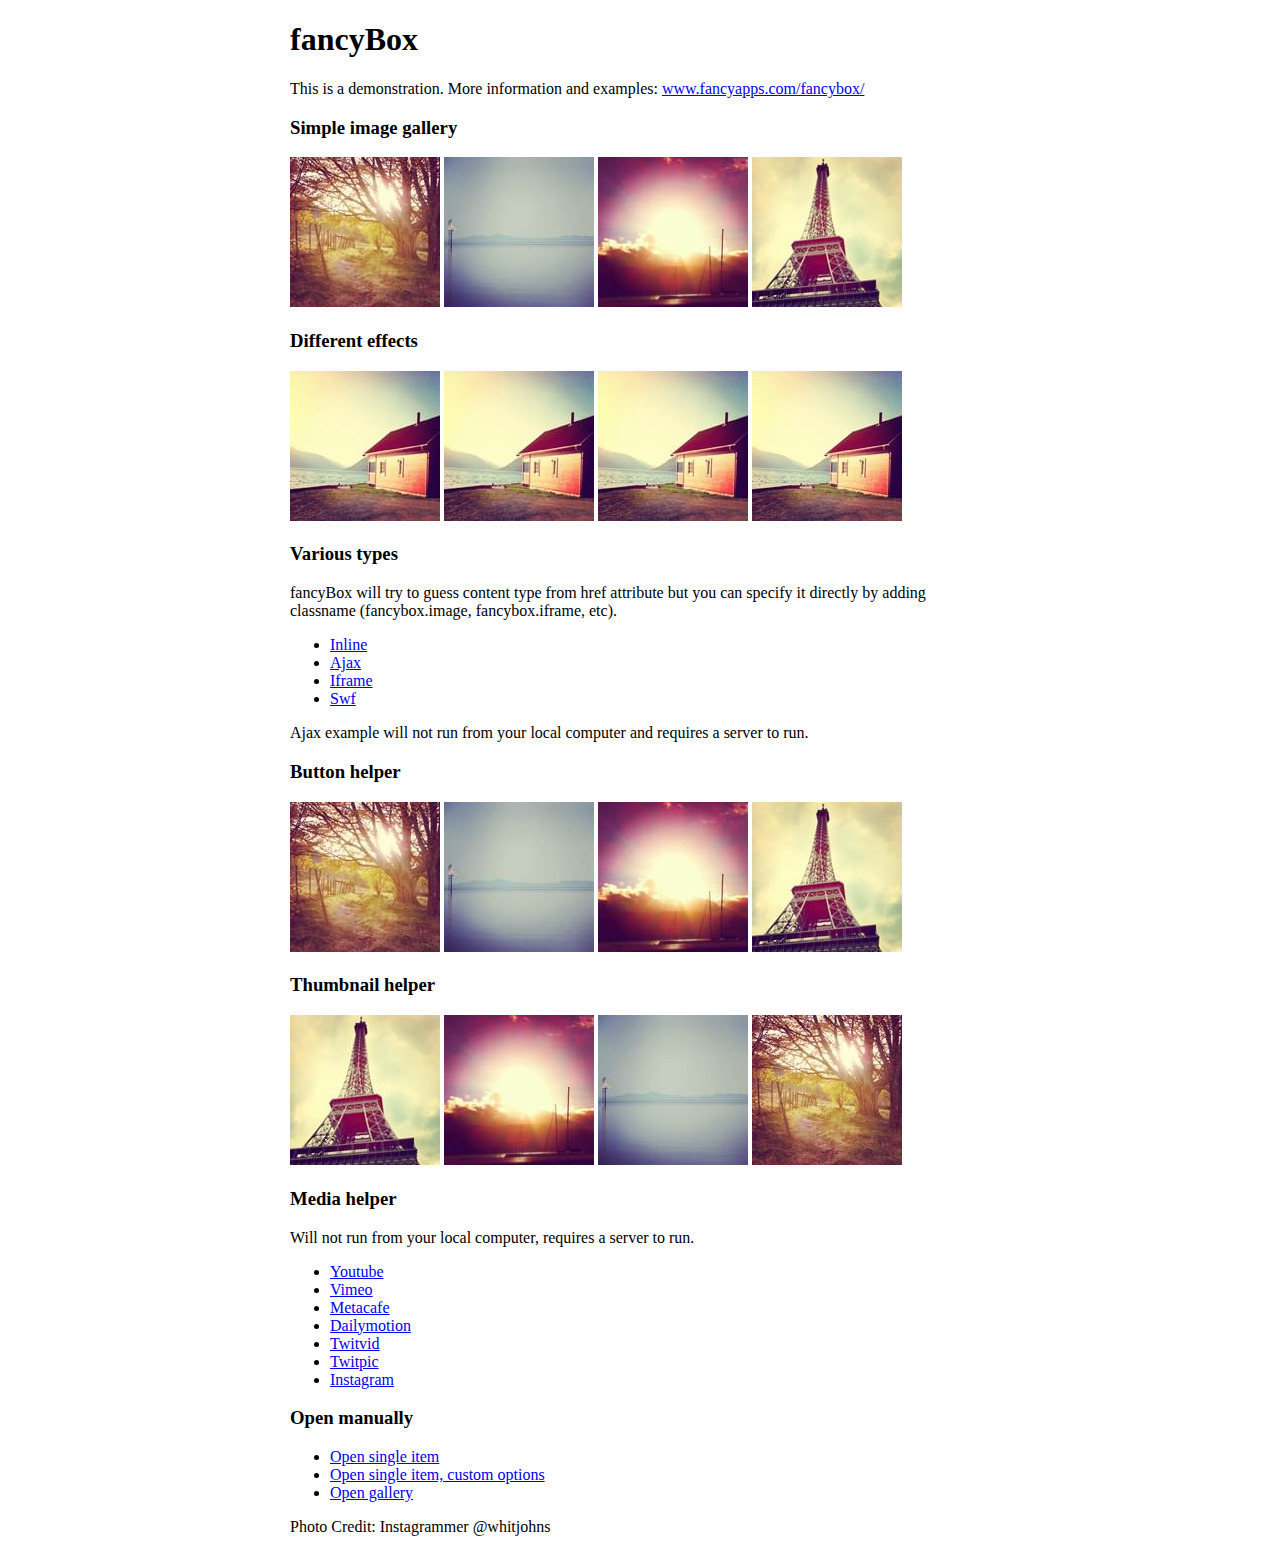
<file: script/fancybox-2.1.7/demo/index.html>
<!DOCTYPE html>
<html>
<head>
	<title>fancyBox - Fancy jQuery Lightbox Alternative | Demonstration</title>
	<meta http-equiv="Content-Type" content="text/html; charset=UTF-8" />

	<!-- Add jQuery library -->
	<script type="text/javascript" src="../lib/jquery-1.10.2.min.js"></script>

	<!-- Add mousewheel plugin (this is optional) -->
	<script type="text/javascript" src="../lib/jquery.mousewheel.pack.js?v=3.1.3"></script>

	<!-- Add fancyBox main JS and CSS files -->
	<script type="text/javascript" src="../source/jquery.fancybox.pack.js?v=2.1.5"></script>
	<link rel="stylesheet" type="text/css" href="../source/jquery.fancybox.css?v=2.1.5" media="screen" />

	<!-- Add Button helper (this is optional) -->
	<link rel="stylesheet" type="text/css" href="../source/helpers/jquery.fancybox-buttons.css?v=1.0.5" />
	<script type="text/javascript" src="../source/helpers/jquery.fancybox-buttons.js?v=1.0.5"></script>

	<!-- Add Thumbnail helper (this is optional) -->
	<link rel="stylesheet" type="text/css" href="../source/helpers/jquery.fancybox-thumbs.css?v=1.0.7" />
	<script type="text/javascript" src="../source/helpers/jquery.fancybox-thumbs.js?v=1.0.7"></script>

	<!-- Add Media helper (this is optional) -->
	<script type="text/javascript" src="../source/helpers/jquery.fancybox-media.js?v=1.0.6"></script>

	<script type="text/javascript">
		$(document).ready(function() {
			/*
			 *  Simple image gallery. Uses default settings
			 */

			$('.fancybox').fancybox();

			/*
			 *  Different effects
			 */

			// Change title type, overlay closing speed
			$(".fancybox-effects-a").fancybox({
				helpers: {
					title : {
						type : 'outside'
					},
					overlay : {
						speedOut : 0
					}
				}
			});

			// Disable opening and closing animations, change title type
			$(".fancybox-effects-b").fancybox({
				openEffect  : 'none',
				closeEffect	: 'none',

				helpers : {
					title : {
						type : 'over'
					}
				}
			});

			// Set custom style, close if clicked, change title type and overlay color
			$(".fancybox-effects-c").fancybox({
				wrapCSS    : 'fancybox-custom',
				closeClick : true,

				openEffect : 'none',

				helpers : {
					title : {
						type : 'inside'
					},
					overlay : {
						css : {
							'background' : 'rgba(238,238,238,0.85)'
						}
					}
				}
			});

			// Remove padding, set opening and closing animations, close if clicked and disable overlay
			$(".fancybox-effects-d").fancybox({
				padding: 0,

				openEffect : 'elastic',
				openSpeed  : 150,

				closeEffect : 'elastic',
				closeSpeed  : 150,

				closeClick : true,

				helpers : {
					overlay : null
				}
			});

			/*
			 *  Button helper. Disable animations, hide close button, change title type and content
			 */

			$('.fancybox-buttons').fancybox({
				openEffect  : 'none',
				closeEffect : 'none',

				prevEffect : 'none',
				nextEffect : 'none',

				closeBtn  : false,

				helpers : {
					title : {
						type : 'inside'
					},
					buttons	: {}
				},

				afterLoad : function() {
					this.title = 'Image ' + (this.index + 1) + ' of ' + this.group.length + (this.title ? ' - ' + this.title : '');
				}
			});


			/*
			 *  Thumbnail helper. Disable animations, hide close button, arrows and slide to next gallery item if clicked
			 */

			$('.fancybox-thumbs').fancybox({
				prevEffect : 'none',
				nextEffect : 'none',

				closeBtn  : false,
				arrows    : false,
				nextClick : true,

				helpers : {
					thumbs : {
						width  : 50,
						height : 50
					}
				}
			});

			/*
			 *  Media helper. Group items, disable animations, hide arrows, enable media and button helpers.
			*/
			$('.fancybox-media')
				.attr('rel', 'media-gallery')
				.fancybox({
					openEffect : 'none',
					closeEffect : 'none',
					prevEffect : 'none',
					nextEffect : 'none',

					arrows : false,
					helpers : {
						media : {},
						buttons : {}
					}
				});

			/*
			 *  Open manually
			 */

			$("#fancybox-manual-a").click(function() {
				$.fancybox.open('1_b.jpg');
			});

			$("#fancybox-manual-b").click(function() {
				$.fancybox.open({
					href : 'iframe.html',
					type : 'iframe',
					padding : 5
				});
			});

			$("#fancybox-manual-c").click(function() {
				$.fancybox.open([
					{
						href : '1_b.jpg',
						title : 'My title'
					}, {
						href : '2_b.jpg',
						title : '2nd title'
					}, {
						href : '3_b.jpg'
					}
				], {
					helpers : {
						thumbs : {
							width: 75,
							height: 50
						}
					}
				});
			});


		});
	</script>
	<style type="text/css">
		.fancybox-custom .fancybox-skin {
			box-shadow: 0 0 50px #222;
		}

		body {
			max-width: 700px;
			margin: 0 auto;
		}
	</style>
</head>
<body>
	<h1>fancyBox</h1>

	<p>This is a demonstration. More information and examples: <a href="http://fancyapps.com/fancybox/">www.fancyapps.com/fancybox/</a></p>

	<h3>Simple image gallery</h3>
	<p>
		<a class="fancybox" href="1_b.jpg" data-fancybox-group="gallery" title="Lorem ipsum dolor sit amet"><img src="1_s.jpg" alt="" /></a>

		<a class="fancybox" href="2_b.jpg" data-fancybox-group="gallery" title="Etiam quis mi eu elit temp"><img src="2_s.jpg" alt="" /></a>

		<a class="fancybox" href="3_b.jpg" data-fancybox-group="gallery" title="Cras neque mi, semper leon"><img src="3_s.jpg" alt="" /></a>

		<a class="fancybox" href="4_b.jpg" data-fancybox-group="gallery" title="Sed vel sapien vel sem uno"><img src="4_s.jpg" alt="" /></a>
	</p>

	<h3>Different effects</h3>
	<p>
		<a class="fancybox-effects-a" href="5_b.jpg" title="Lorem ipsum dolor sit amet, consectetur adipiscing elit"><img src="5_s.jpg" alt="" /></a>

		<a class="fancybox-effects-b" href="5_b.jpg" title="Lorem ipsum dolor sit amet, consectetur adipiscing elit"><img src="5_s.jpg" alt="" /></a>

		<a class="fancybox-effects-c" href="5_b.jpg" title="Lorem ipsum dolor sit amet, consectetur adipiscing elit"><img src="5_s.jpg" alt="" /></a>

		<a class="fancybox-effects-d" href="5_b.jpg" title="Lorem ipsum dolor sit amet, consectetur adipiscing elit"><img src="5_s.jpg" alt="" /></a>
	</p>

	<h3>Various types</h3>
	<p>
		fancyBox will try to guess content type from href attribute but you can specify it directly by adding classname (fancybox.image, fancybox.iframe, etc).
	</p>
	<ul>
		<li><a class="fancybox" href="#inline1" title="Lorem ipsum dolor sit amet">Inline</a></li>
		<li><a class="fancybox fancybox.ajax" href="ajax.txt">Ajax</a></li>
		<li><a class="fancybox fancybox.iframe" href="iframe.html">Iframe</a></li>
		<li><a class="fancybox" href="http://www.adobe.com/jp/events/cs3_web_edition_tour/swfs/perform.swf">Swf</a></li>
	</ul>

	<div id="inline1" style="width:400px;display: none;">
		<h3>Etiam quis mi eu elit</h3>
		<p>
			Lorem ipsum dolor sit amet, consectetur adipiscing elit. Etiam quis mi eu elit tempor facilisis id et neque. Nulla sit amet sem sapien. Vestibulum imperdiet porta ante ac ornare. Nulla et lorem eu nibh adipiscing ultricies nec at lacus. Cras laoreet ultricies sem, at blandit mi eleifend aliquam. Nunc enim ipsum, vehicula non pretium varius, cursus ac tortor. Vivamus fringilla congue laoreet. Quisque ultrices sodales orci, quis rhoncus justo auctor in. Phasellus dui eros, bibendum eu feugiat ornare, faucibus eu mi. Nunc aliquet tempus sem, id aliquam diam varius ac. Maecenas nisl nunc, molestie vitae eleifend vel, iaculis sed magna. Aenean tempus lacus vitae orci posuere porttitor eget non felis. Donec lectus elit, aliquam nec eleifend sit amet, vestibulum sed nunc.
		</p>
	</div>

	<p>
		Ajax example will not run from your local computer and requires a server to run.
	</p>

	<h3>Button helper</h3>
	<p>
		<a class="fancybox-buttons" data-fancybox-group="button" href="1_b.jpg"><img src="1_s.jpg" alt="" /></a>

		<a class="fancybox-buttons" data-fancybox-group="button" href="2_b.jpg"><img src="2_s.jpg" alt="" /></a>

		<a class="fancybox-buttons" data-fancybox-group="button" href="3_b.jpg"><img src="3_s.jpg" alt="" /></a>

		<a class="fancybox-buttons" data-fancybox-group="button" href="4_b.jpg"><img src="4_s.jpg" alt="" /></a>
	</p>

	<h3>Thumbnail helper</h3>
	<p>
		<a class="fancybox-thumbs" data-fancybox-group="thumb" href="4_b.jpg"><img src="4_s.jpg" alt="" /></a>

		<a class="fancybox-thumbs" data-fancybox-group="thumb" href="3_b.jpg"><img src="3_s.jpg" alt="" /></a>

		<a class="fancybox-thumbs" data-fancybox-group="thumb" href="2_b.jpg"><img src="2_s.jpg" alt="" /></a>

		<a class="fancybox-thumbs" data-fancybox-group="thumb" href="1_b.jpg"><img src="1_s.jpg" alt="" /></a>
	</p>

	<h3>Media helper</h3>
	<p>
		Will not run from your local computer, requires a server to run.
	</p>

	<ul>
		<li><a class="fancybox-media" href="http://www.youtube.com/watch?v=opj24KnzrWo">Youtube</a></li>
		<li><a class="fancybox-media" href="http://vimeo.com/47480346">Vimeo</a></li>
		<li><a class="fancybox-media" href="http://www.metacafe.com/watch/7635964/">Metacafe</a></li>
		<li><a class="fancybox-media" href="http://www.dailymotion.com/video/xoeylt_electric-guest-this-head-i-hold_music">Dailymotion</a></li>
		<li><a class="fancybox-media" href="http://twitvid.com/QY7MD">Twitvid</a></li>
		<li><a class="fancybox-media" href="http://twitpic.com/7p93st">Twitpic</a></li>
		<li><a class="fancybox-media" href="http://instagr.am/p/IejkuUGxQn">Instagram</a></li>
	</ul>

	<h3>Open manually</h3>
	<ul>
		<li><a id="fancybox-manual-a" href="javascript:;">Open single item</a></li>
		<li><a id="fancybox-manual-b" href="javascript:;">Open single item, custom options</a></li>
		<li><a id="fancybox-manual-c" href="javascript:;">Open gallery</a></li>
	</ul>

	<p>
		Photo Credit: Instagrammer @whitjohns
	</p>
</body>
</html>
</file>
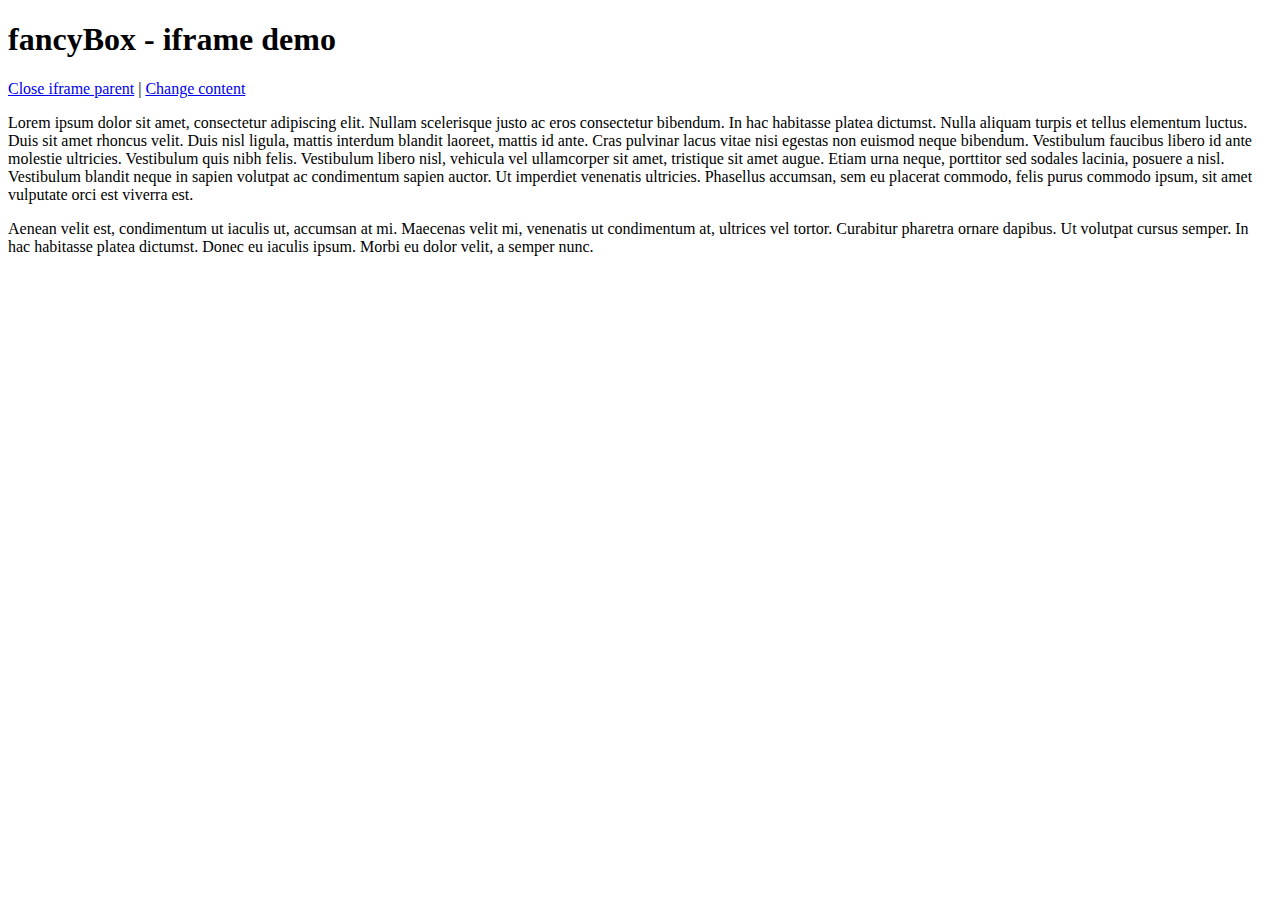
<file: script/fancybox-2.1.7/demo/iframe.html>
<!DOCTYPE html>
<html>
<head>
	<title>fancyBox - iframe demo</title>
	<meta http-equiv="Content-Type" content="text/html; charset=UTF-8" />
</head>
<body>
	<h1>fancyBox - iframe demo</h1>

	<p>
		<a href="javascript:parent.jQuery.fancybox.close();">Close iframe parent</a>

		|

		<a href="javascript:parent.jQuery.fancybox.open({href : '1_b.jpg', title : 'My title'});">Change content</a>
	</p>

	<p>
		Lorem ipsum dolor sit amet, consectetur adipiscing elit. Nullam scelerisque justo ac eros consectetur bibendum. In hac habitasse platea dictumst. Nulla aliquam turpis et tellus elementum luctus. Duis sit amet rhoncus velit. Duis nisl ligula, mattis interdum blandit laoreet, mattis id ante. Cras pulvinar lacus vitae nisi egestas non euismod neque bibendum. Vestibulum faucibus libero id ante molestie ultricies. Vestibulum quis nibh felis. Vestibulum libero nisl, vehicula vel ullamcorper sit amet, tristique sit amet augue. Etiam urna neque, porttitor sed sodales lacinia, posuere a nisl. Vestibulum blandit neque in sapien volutpat ac condimentum sapien auctor. Ut imperdiet venenatis ultricies. Phasellus accumsan, sem eu placerat commodo, felis purus commodo ipsum, sit amet vulputate orci est viverra est.
	</p>

	<p>
		Aenean velit est, condimentum ut iaculis ut, accumsan at mi. Maecenas velit mi, venenatis ut condimentum at, ultrices vel tortor. Curabitur pharetra ornare dapibus. Ut volutpat cursus semper. In hac habitasse platea dictumst. Donec eu iaculis ipsum. Morbi eu dolor velit, a semper nunc.
	</p>
</body>
</html>
</file>
